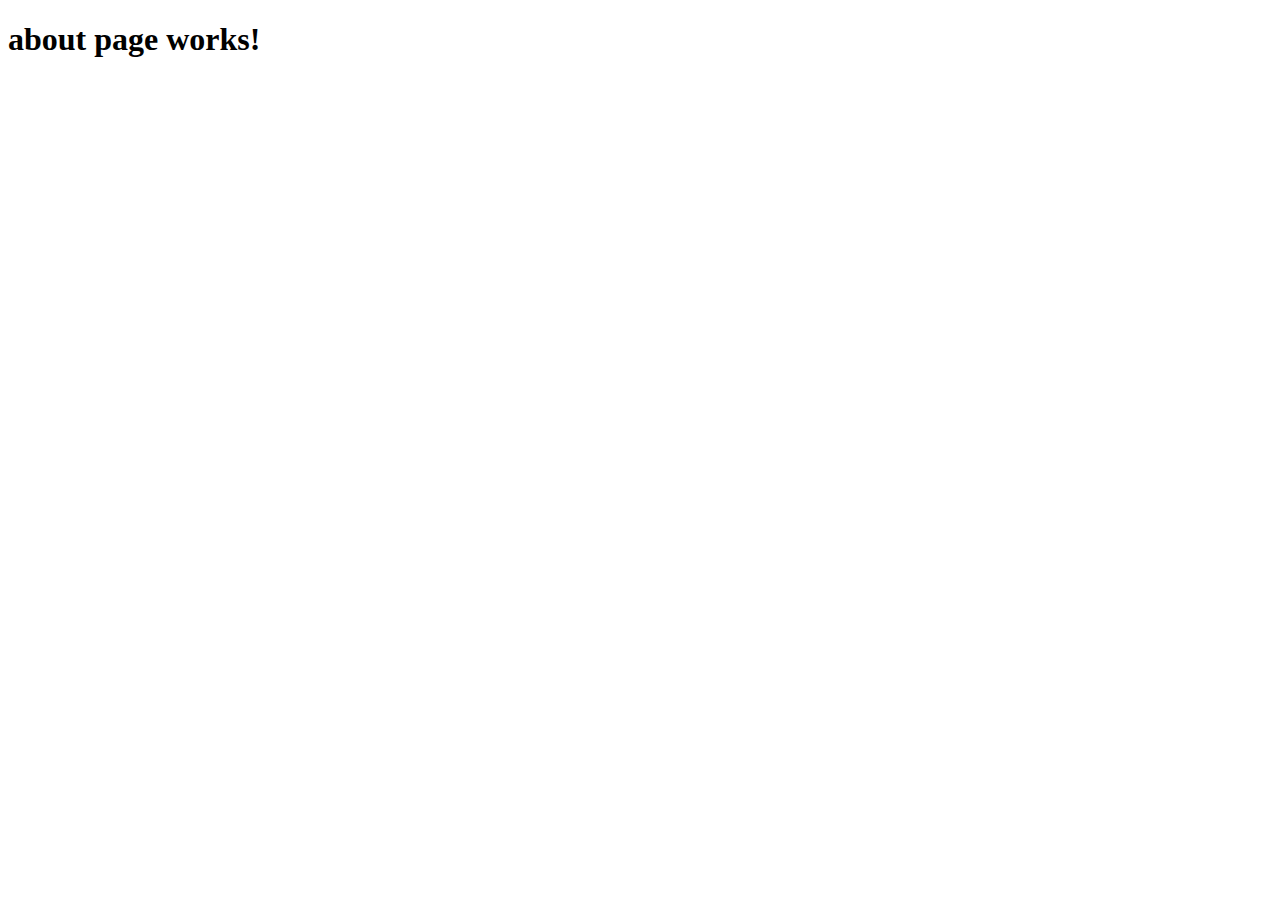
<file: website_components/about.html>
<!doctype html>
<html lang="en">

<head>
    <!-- Required meta tags -->
    <meta charset="utf-8">
    <meta name="viewport" content="width=device-width, initial-scale=1, shrink-to-fit=no">

    <!-- Bootstrap CSS -->
    <link href="https://cdn.jsdelivr.net/npm/bootstrap@5.0.2/dist/css/bootstrap.min.css" rel="stylesheet" integrity="sha384-EVSTQN3/azprG1Anm3QDgpJLIm9Nao0Yz1ztcQTwFspd3yD65VohhpuuCOmLASjC" crossorigin="anonymous">
    <script src="https://cdn.jsdelivr.net/npm/bootstrap@5.0.2/dist/js/bootstrap.bundle.min.js" integrity="sha384-MrcW6ZMFYlzcLA8Nl+NtUVF0sA7MsXsP1UyJoMp4YLEuNSfAP+JcXn/tWtIaxVXM" crossorigin="anonymous"></script>
    
    <!--Your CSS-->
    <link rel="stylesheet" href="styles.css">

    <title>My Website</title>
    <meta name="description" content="My website">
    <meta name="author" content="Your Name">

</head>

<body>
    <h1> about page works!</h1>
</body>
</file>
<file: website_components/styles.css>
.row {
    height: 500px;
    display: flex;
    flex-direction: row;
}

.red {
    background-color: red;
}

.green {
    background-color: green;
}

.blue {
    background-color: blue;
}

.about-me-header {
    text-align: center;
    font-family:'Courier New', Courier, monospace;
    font-size: 100px;
}

.intro-text {
    text-align: center;
    font-family:'Courier New', Courier, monospace;
    font-size: 25px;
}

.profile-pic {
    height: 500px;
    width: 400px;
    display: block;
    margin-left: 450px;
    margin-right: 500px;
}

.where-from-header {
    margin-top: 100px;
    text-align: center;
    font-family: 'Courier New', Courier, monospace;
    font-size: 50px;
}

.where-from-text {
    margin-top: 50px;
    font-family:'Courier New', Courier, monospace;
    font-size: 25px;
}

.boston-images {
    display: flex;
}

.back-bay {
    margin-top: 50px;
    height: 250px;
    width: 400px;
}

.beacon-hill {
    margin-top: 50px;
    height: 300px;
    width: 500px;
}

.caption-text {
    margin-top: 25px;
    font-family: 'Courier New', Courier, monospace;
    margin-left: 100px;
    font-size: 25px;
}

.boston-image {
    margin-left: 30px;
    margin-top: 50px;
    height: 250px;
    width: 400px;
}

.where-study-header {
    margin-top: 100px;
    text-align: center;
    font-family: 'Courier New', Courier, monospace;
    font-size: 50px;
}

.where-study-text {
    margin-top: 50px;
    font-family:'Courier New', Courier, monospace;
    font-size: 25px;
}

.classes-taken {
    font-family:'Courier New', Courier, monospace;
    font-size: 25px;
}

.class-taken {
    margin-left: 50px;
    font-family:'Courier New', Courier, monospace;
    font-size: 25px;
}

.club-images {
    display: flex;
}

.club-image {
    margin-left: 100px;
    margin-top: 50px;
    height: 200px;
    width: 300px;
}

.clubs {
    font-family:'Courier New', Courier, monospace;
    font-size: 25px;
}

.what-like-header {
    margin-top: 100px;
    text-align: center;
    font-family: 'Courier New', Courier, monospace;
    font-size: 50px;
}

.what-like-header {
    margin-top: 100px;
    text-align: center;
    font-family: 'Courier New', Courier, monospace;
    font-size: 50px;
}

.what-like-text {
    margin-top: 50px;
    font-family:'Courier New', Courier, monospace;
    font-size: 25px;
}

.language-image {
    margin-top: 50px;
    height: 800px;
    width: 1250px;
}

.sports {
    margin-top: 50px;
    font-family:'Courier New', Courier, monospace;
    font-size: 25px;
    display: flex;
    flex-direction: row;
    text-align: left;
}

.sports-text {
    margin-top: 50px;
    font-family:'Courier New', Courier, monospace;
    font-size: 25px;
}

.sports-image {
    margin-top: 50px;
    height: 1000px;
    width: 1000px;
}

.movies-text {
    margin-top: 50px;
    font-family:'Courier New', Courier, monospace;
    font-size: 25px;
}

.movies-images {
    display: flex;
}

.movies-image {
    margin-left: 50px;
    margin-top: 50px;
    height: 500px;
    width: 400px;
}

.history {
    margin-top: 50px;
    font-family:'Courier New', Courier, monospace;
    font-size: 25px;
    display: flex;
    flex-direction: row;
    text-align: left;
}

.history-text {
    margin-top: 50px;
    font-family:'Courier New', Courier, monospace;
    font-size: 25px;
}

.history-image {
    margin-top: 50px;
    height: 500px;
    width: 750px;
}

.projects-header {
    text-align: center;
    font-family:'Courier New', Courier, monospace;
    font-size: 100px;
}

.project-header {
    margin-top: 100px;
    text-align: center;
    font-family:'Courier New', Courier, monospace;
    font-size: 50px;
    font-weight: bold;
}

.project {
    margin-top: 50px;
    font-family:'Courier New', Courier, monospace;
    font-size: 25px;
    display: flex;
    flex-direction: row;
    text-align: left;
}

.project-text {
    font-family:'Courier New', Courier, monospace;
    font-size: 25px;
}

.extension-image {
    height: 250px;
    width: 500px;
}

.game-image {
    height: 700px;
    width: 500px;
}

.mobile-app-image {
    height: 400px;
    width: 250px;
}

.ktbyte-image {
    height: 200px;
    width: 400px;
}

.logo-image {
    height: 400px;
    width: 400px;
}

.project-text-bold {
    font-weight: bold;
    font-family:'Courier New', Courier, monospace;
    font-size: 25px;
}

/*.extension-header {
    margin-top: 100px;
    text-align: center;
    font-family:'Courier New', Courier, monospace;
    font-size: 50px;
}

.extension {
    margin-top: 50px;
    font-family:'Courier New', Courier, monospace;
    font-size: 25px;
    display: flex;
    flex-direction: row;
    text-align: left;
}

.extension-text {
    font-family:'Courier New', Courier, monospace;
    font-size: 25px;
}

.extension-image {
    height: 250px;
    width: 500px;
}*/
</file>
